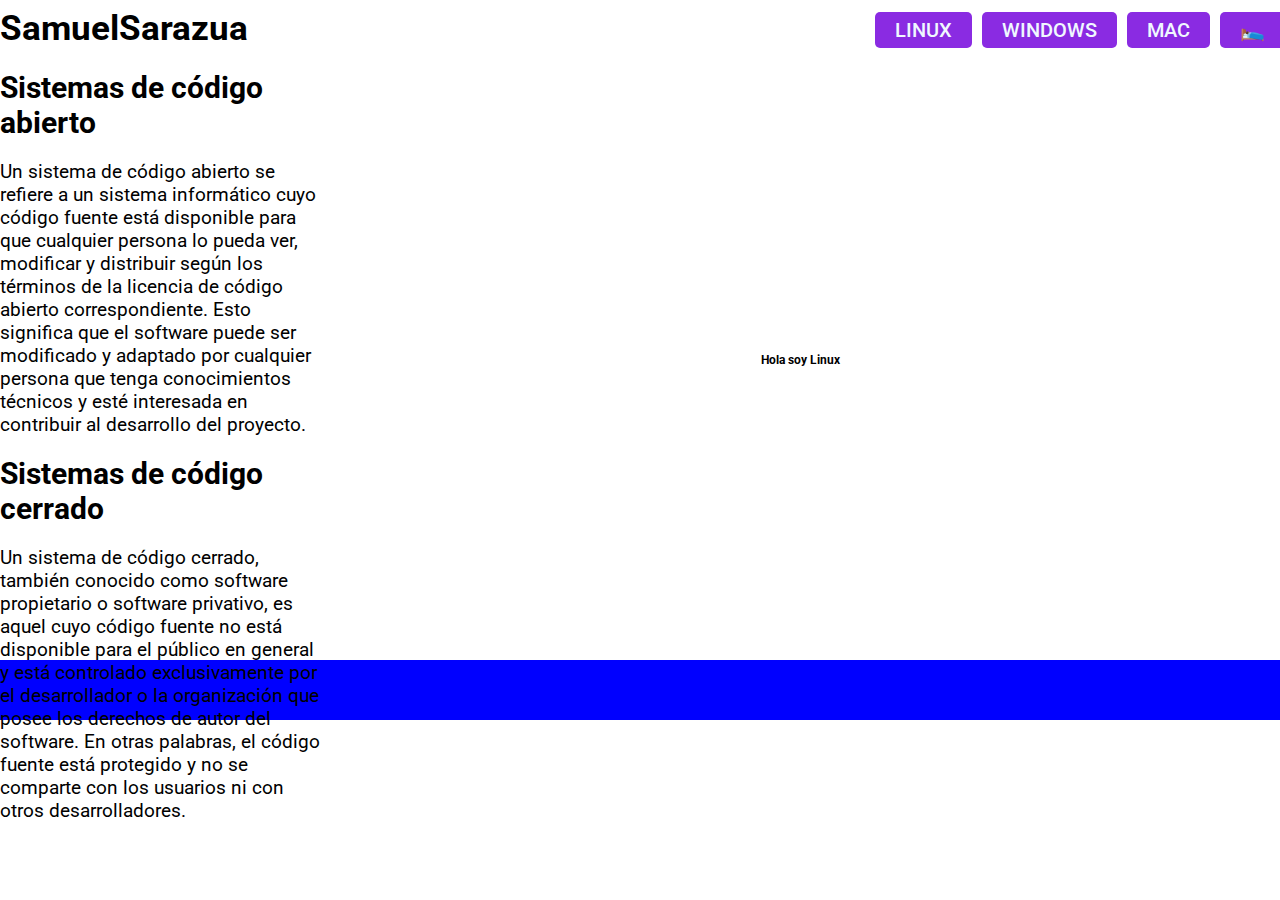
<file: linux.html>
<!DOCTYPE html>
<html lang="en">
<head>
    <meta charset="UTF-8">
    <meta name="viewport" content="width=device-width, initial-scale=1.0">
    <title>Document</title>

    <!-- Archivos de estilos -->
    <link rel="stylesheet" href="css/header.css">
    <link rel="stylesheet" href="css/config.css">
    <link rel="preconnect" href="https://fonts.googleapis.com">
<link rel="preconnect" href="https://fonts.gstatic.com" crossorigin>
<link href="https://fonts.googleapis.com/css2?family=Roboto:ital,wght@0,100;0,300;0,400;0,500;1,100;1,300&display=swap" rel="stylesheet">
</head>
<body>
    <header>
        <h1 class="logo">SamuelSarazua</h1>
        <nav class="Menú">
            <a href="Linux.html">LINUX</a>
            <a href="Windows.html">WINDOWS</a>
            <a href="Mac.html">MAC</a>
            <a href="Index.html">🛌🏽</a>
        </nav>

    </header>
    <section class="section1">
        <article class="article1">
            <h3>Sistemas de código abierto</h3>
            <p>
                Un sistema de código abierto se refiere a un sistema informático cuyo código fuente está disponible para que cualquier persona lo pueda ver, modificar y distribuir según los términos de la licencia de código abierto correspondiente. Esto significa que el software puede ser modificado y adaptado por cualquier persona que tenga conocimientos técnicos y esté interesada en contribuir al desarrollo del proyecto.</p>
            <h3>Sistemas de código cerrado</h3>
            <p>
                Un sistema de código cerrado, también conocido como software propietario o software privativo, es aquel cuyo código fuente no está disponible para el público en general y está controlado exclusivamente por el desarrollador o la organización que posee los derechos de autor del software. En otras palabras, el código fuente está protegido y no se comparte con los usuarios ni con otros desarrolladores.
                </p>
        </article>
        <article class="article2">
            <div class="bloque">
                <h3>Hola soy Linux</h3>
            </div>
        </article>  
    </section>
    <footer class="footer"></footer>    
</body>
</html>
</file>
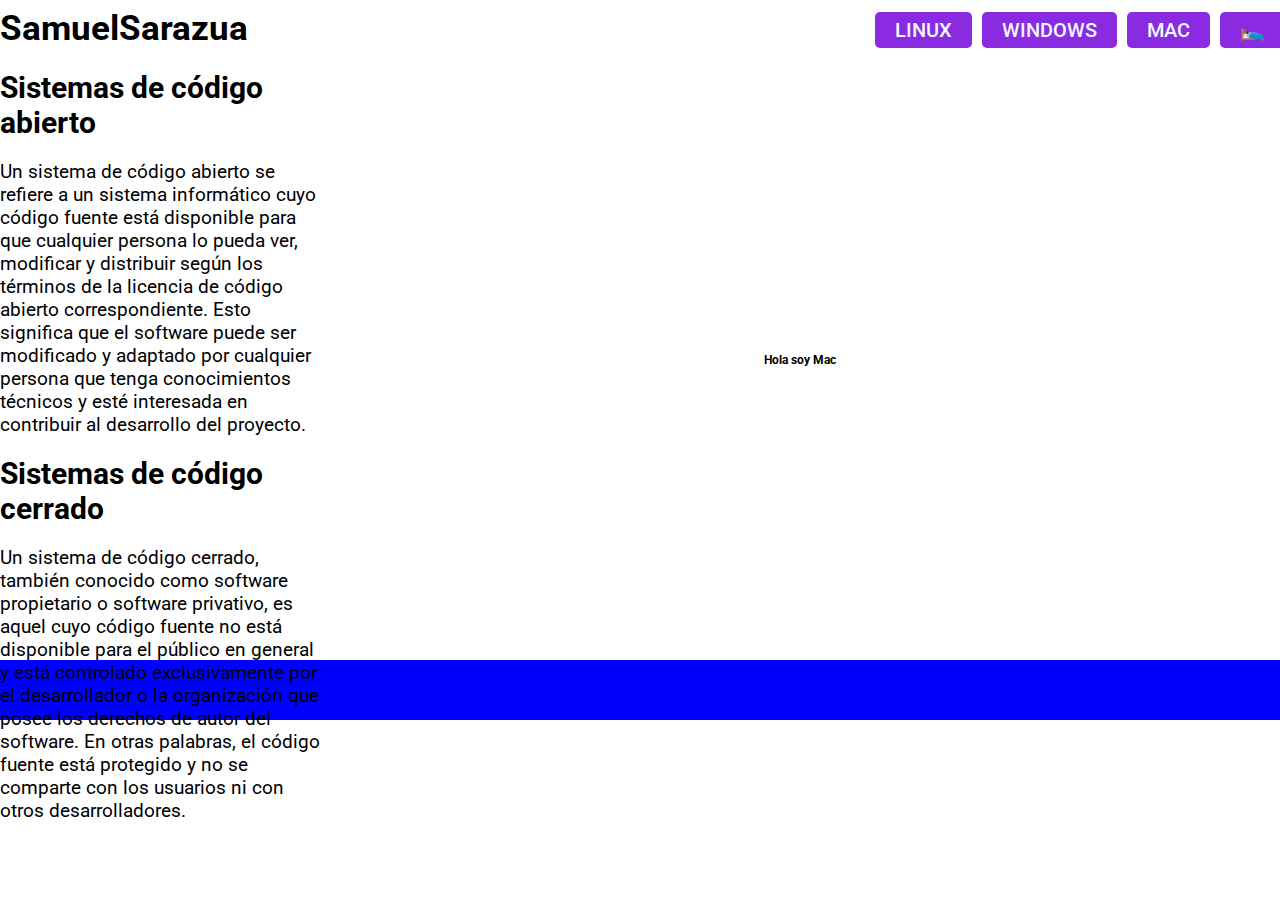
<file: mac.html>
<!DOCTYPE html>
<html lang="en">
<head>
    <meta charset="UTF-8">
    <meta name="viewport" content="width=device-width, initial-scale=1.0">
    <title>Document</title>

    <!-- Archivos de estilos -->
    <link rel="stylesheet" href="css/header.css">
    <link rel="stylesheet" href="css/config.css">
    <link rel="preconnect" href="https://fonts.googleapis.com">
<link rel="preconnect" href="https://fonts.gstatic.com" crossorigin>
<link href="https://fonts.googleapis.com/css2?family=Roboto:ital,wght@0,100;0,300;0,400;0,500;1,100;1,300&display=swap" rel="stylesheet">
</head>
<body>
    <header>
        <h1 class="logo">SamuelSarazua</h1>
        <nav class="Menú">
            <a href="Linux.html">LINUX</a>
            <a href="Windows.html">WINDOWS</a>
            <a href="Mac.html">MAC</a>
            <a href="Index.html">🛌🏽</a>
        </nav>

    </header>
    <section class="section1">
        <article class="article1">
            <h3>Sistemas de código abierto</h3>
            <p>
                Un sistema de código abierto se refiere a un sistema informático cuyo código fuente está disponible para que cualquier persona lo pueda ver, modificar y distribuir según los términos de la licencia de código abierto correspondiente. Esto significa que el software puede ser modificado y adaptado por cualquier persona que tenga conocimientos técnicos y esté interesada en contribuir al desarrollo del proyecto.</p>
            <h3>Sistemas de código cerrado</h3>
            <p>
                Un sistema de código cerrado, también conocido como software propietario o software privativo, es aquel cuyo código fuente no está disponible para el público en general y está controlado exclusivamente por el desarrollador o la organización que posee los derechos de autor del software. En otras palabras, el código fuente está protegido y no se comparte con los usuarios ni con otros desarrolladores.
                </p>
        </article>
        <article class="article2">
            <div class="bloque">
                <h3>Hola soy Mac</h3>
        
            </div>
        </article>  
    </section>
    <footer class="footer"></footer>    
</body>
</html>
</file>
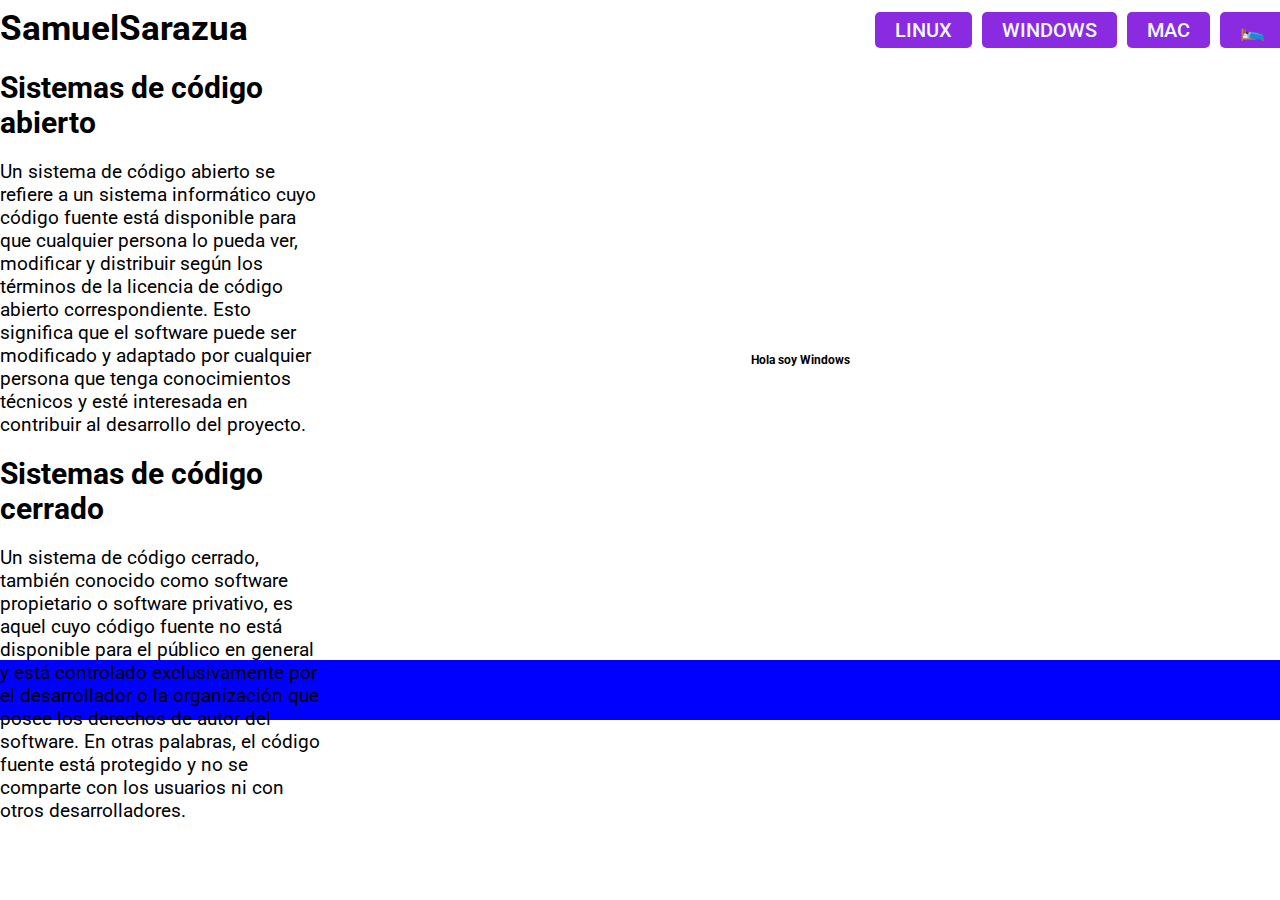
<file: windows.html>
<!DOCTYPE html>
<html lang="en">
<head>
    <meta charset="UTF-8">
    <meta name="viewport" content="width=device-width, initial-scale=1.0">
    <title>Document</title>

    <!-- Archivos de estilos -->
    <link rel="stylesheet" href="css/header.css">
    <link rel="stylesheet" href="css/config.css">
    <link rel="preconnect" href="https://fonts.googleapis.com">
<link rel="preconnect" href="https://fonts.gstatic.com" crossorigin>
<link href="https://fonts.googleapis.com/css2?family=Roboto:ital,wght@0,100;0,300;0,400;0,500;1,100;1,300&display=swap" rel="stylesheet">
</head>
<body>
    <header>
        <h1 class="logo">SamuelSarazua</h1>
        <nav class="Menú">
            <a href="Linux.html">LINUX</a>
            <a href="Windows.html">WINDOWS</a>
            <a href="Mac.html">MAC</a>
            <a href="Index.html">🛌🏽</a>
        </nav>

    </header>
    <section class="section1">
        <article class="article1">
            <h3>Sistemas de código abierto</h3>
            <p>
                Un sistema de código abierto se refiere a un sistema informático cuyo código fuente está disponible para que cualquier persona lo pueda ver, modificar y distribuir según los términos de la licencia de código abierto correspondiente. Esto significa que el software puede ser modificado y adaptado por cualquier persona que tenga conocimientos técnicos y esté interesada en contribuir al desarrollo del proyecto.</p>
            <h3>Sistemas de código cerrado</h3>
            <p>
                Un sistema de código cerrado, también conocido como software propietario o software privativo, es aquel cuyo código fuente no está disponible para el público en general y está controlado exclusivamente por el desarrollador o la organización que posee los derechos de autor del software. En otras palabras, el código fuente está protegido y no se comparte con los usuarios ni con otros desarrolladores.
                </p>
        </article>
        <article class="article2">
            <div class="bloque">
               <h3>Hola soy Windows</h3>
                
            </div>
        </article>  
    </section>
    <footer class="footer"></footer>    
</body>
</html>
</file>
<file: css/header.css>
header {
    width: 100%;
    height: 60px;
    border: 5px solid rgb(62, 177, 150)
    padding: 10px;

    display: flex;
    justify-content: space-between;
    align-items: center;
}

.logo {
    width: 200px;
    height: 45px;
    font-size: 35px;
}

.Menú {
    width: 400px;
    height: 45px;

    display: flex;
    justify-content: center;
    align-items: center;
    gap: 10px;
}
.Menú a {
    background-color: blueviolet;
    font-size: 20px;
    color: aliceblue;
    padding: 6px 20px;
    border-radius: 5px;
    text-decoration: none;
    font-weight: 500;
    
}

.section1 {
    width: 100%;
    height: 600px;

    display: flex;
}

.article1 {
    width: 25%;
    height: 600px;
    padding: 10px 0px;

    display: flex;
    flex-direction: column;
    gap: 20px;
}
.article1 h3 {
    font-size: 30px;
}

.article1 p{
    font-size: 19px;
}

.article2 {
    width: 75%;
    height: 600px;

    display: flex;
    justify-content: center;
    align-items: center;


}

.bloque {
    width: 80%;
    height: 300px;
    padding: 0px 20px;

    display: flex;
    align-items: center;
    justify-content: space-around;
    gap: 20px;    

}

.cuadrito {
    width: 200px;
    height: 200px;

}

.cuadrito img {
    width: 100%;
    height: 100%;
    object-fit: cover;
}

.footer {
    width: 100%;
    height: 60px;
    background: blue;
}
</file>
<file: css/config.css>
*{
    margin: 0;
    padding: 0;
    box-sizing: border-box;
}

html {
    font-size: 10px;
    font-family: 'Roboto', sans-serif;;
}
</file>
